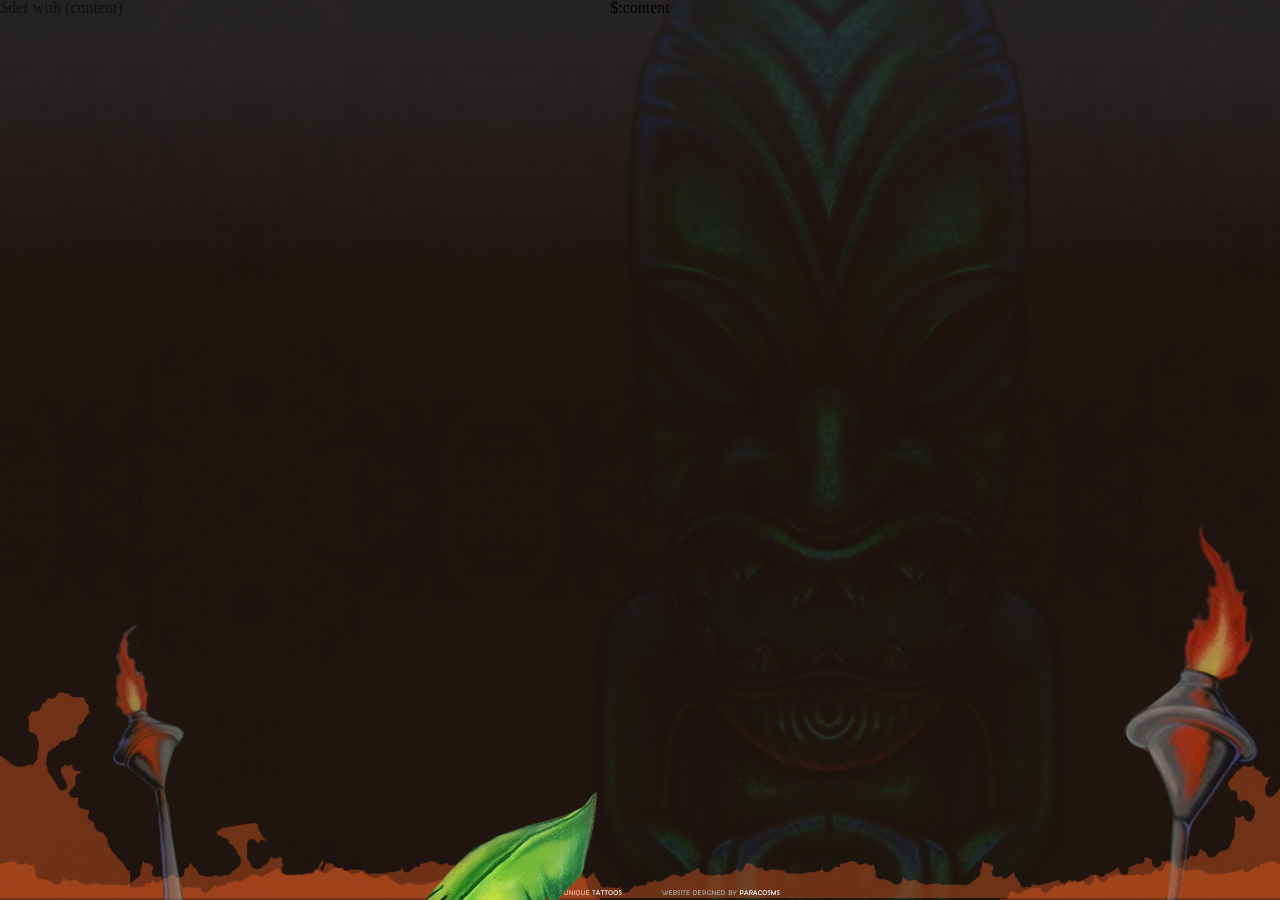
<file: templates/layout.html>
$def with (content)

<!DOCTYPE HTML PUBLIC "-//W3C//DTD HTML 4.01 Transitional//EN"
"http://www.w3.org/TR/html4/loose.dtd"> 
<html dir="ltr">
    <head>
        <title>$content.title</title>
        <meta name="description" content="Unique Tattoos in Perth offers incredible, high quality tattoo work, specializing in tribal works" />
        <meta http-equiv="Content-Type" content="text/html; charset=UTF-8" />
        <meta name="robots" content="INDEX, FOLLOW" />
        <link  rel="stylesheet" type="text/css" href="/static/compiled/uniquetattoos.css" charset="utf-8" />
        <script type="text/javascript" scr="https://ajax.googleapis.com/ajax/libs/jquery/1.9.0/jquery.min.js" >
        </script>
        <script type="text/javascript">
        </script>
    </head>
    <body>
        <div class="header">
        </div>

        <div class="center-parent" itemscope itemtype="http://schema.org/Organization" >
            <div class="wrapper" >
                $:content
            </div>
        </div>

        <div class="footer right">
        </div>

        <div class="footer main">
            <div class="text">
            </div>
        </div>


        <div class="footer left">
        </div>
    </body>
</html>
</file>
<file: static/compiled/uniquetattoos.css>
/* http://meyerweb.com/eric/tools/css/reset/
 *
 * v2.0 | 20110126
 *
 * License: none (public domain) */
html, body, div, span, applet, object, iframe, h1, h2, h3, h4, h5, h6, p, blockquote, pre, a, abbr, acronym, address, big, cite, code, del, dfn, em, img, ins, kbd, q, s, samp, small, strike, strong, sub, sup, tt, var, b, u, i, center, dl, dt, dd, ol, ul, li, fieldset, form, label, legend, table, caption, tbody, tfoot, thead, tr, th, td, article, aside, canvas, details, embed, figure, figcaption, footer, header, hgroup, menu, nav, output, ruby, section, summary, time, mark, audio, video {
  margin: 0;
  padding: 0;
  border: 0;
  font-size: 100%;
  font: inherit;
  vertical-align: baseline; }

/* HTML5 display-role reset for older browsers */
article, aside, details, figcaption, figure, footer, header, hgroup, menu, nav, section {
  display: block; }

body {
  line-height: 1; }

ol, ul {
  list-style: none; }

blockquote, q {
  quotes: none; }

blockquote:before, blockquote:after {
  content: "";
  content: none; }

q:before, q:after {
  content: "";
  content: none; }

table {
  border-collapse: collapse;
  border-spacing: 0; }

body {
  width: 100%;
  min-width: 1000px;
  min-height: 600px;
  height: 100%;
  background-image: url("/static/img/css_texture.png"); }
  body .center-parent {
    width: 100%;
    position: fixed;
    bottom: 0px;
    height: 100%;
    background-image: url("/static/img/css_fadetop.png");
    background-repeat: repeat-x; }
    body .center-parent .wrapper {
      overflow: hidden;
      width: 1000px;
      height: 100%;
      min-height: 800px;
      margin: 0 auto;
      text-align: center;
      background-image: url("/static/img/f_graphic.png");
      background-repeat: no-repeat;
      background-position: 450px -120px;
      position: relative; }
      body .center-parent .wrapper img {
        display: block;
        margin: 0 auto; }
        body .center-parent .wrapper img.best_text {
          margin-top: 50px;
          margin-bottom: 50px;
          padding-right: 90px; }
        body .center-parent .wrapper img.body_header {
          margin: 25px auto;
          width: 510px;
          height: 120px; }
  body .header {
    width: 95%;
    height: 80px;
    margin: 5px auto;
    position: absolute; }
  body .footer {
    min-width: 1260px;
    width: 100%;
    position: absolute;
    bottom: 0%;
    z-index: 2; }
    body .footer.main {
      background-image: url("/static/img/css_footerrepeat.png");
      background-repeat: repeat-x;
      min-height: 50px; }
      body .footer.main .text {
        background-image: url("/static/img/css_footertext.png");
        background-repeat: no-repeat;
        margin: 0 auto;
        width: 290px;
        height: 15px;
        position: relative;
        margin-top: 37px; }
    body .footer.right {
      background-image: url("/static/img/css_footerfloatright.png");
      background-position: right bottom;
      background-repeat: no-repeat;
      min-height: 380px;
      width: 280px;
      right: 0%; }
    body .footer.left {
      background-image: url("/static/img/css_footerfloatleft.png");
      background-position: left bottom;
      background-repeat: no-repeat;
      min-height: 280px;
      width: 600px;
      left: 0%; }
</file>
